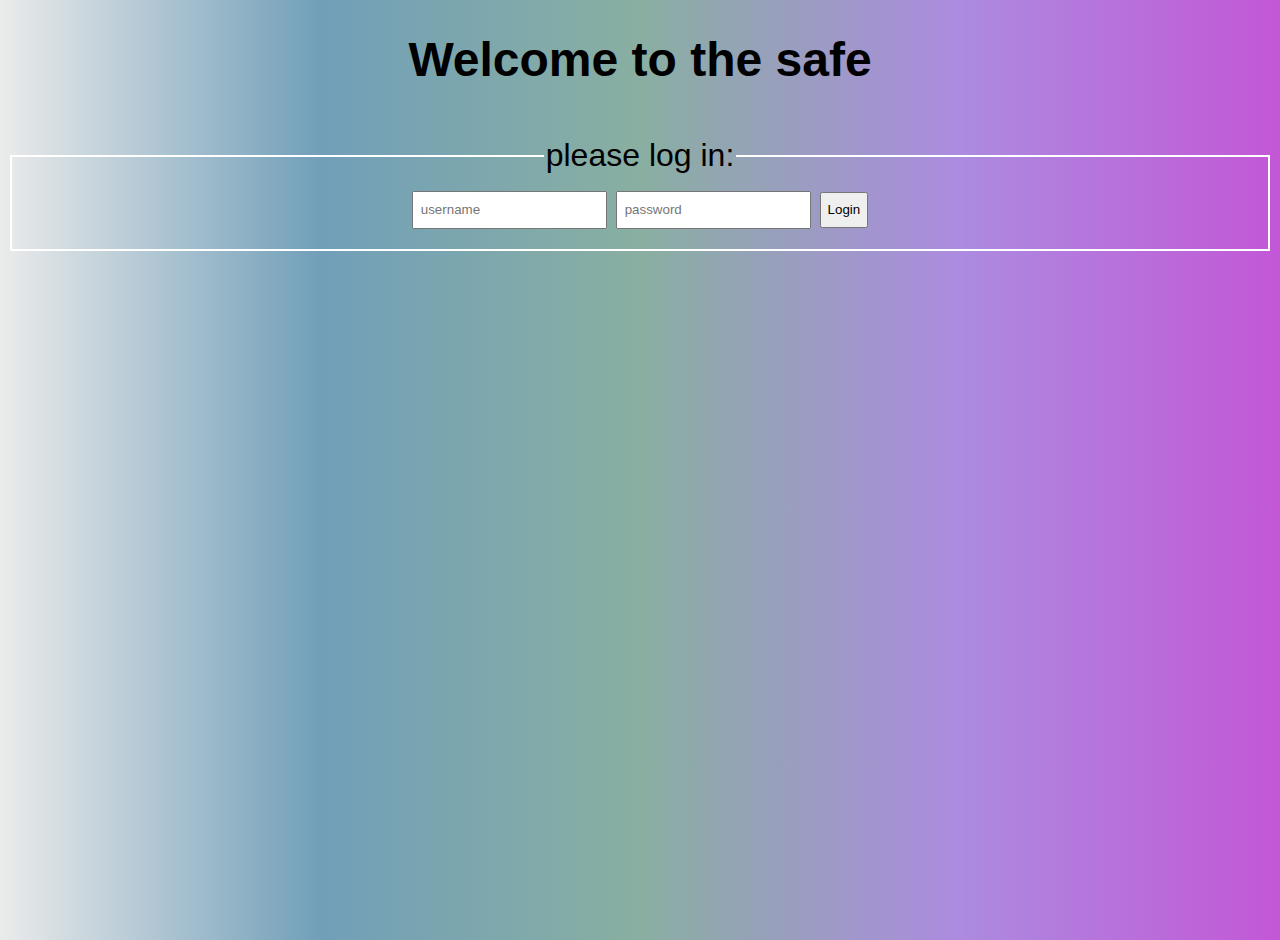
<file: index.html>
<!DOCTYPE html>
<html lang="en">

<head>
    <meta charset="UTF-8">
    <meta name="viewport" content="width=device-width, initial-scale=1.0">
    <meta http-equiv="X-UA-Compatible" content="ie=edge">
    <title>Safe Content</title>
    <link rel="stylesheet" href="css/main.css">
</head>

<body>
    <h1 class="header">Welcome to the safe </h1>
    <p class="admin-link hide"></p>
    <div class="login-form">
        <fieldset>
            <legend>please log in:</legend>
            <input class="username-input" type="text" placeholder="username" />
            <input class="pass-input" type="password" placeholder="password" />
            <button class="login-button" onclick="onCheckLogin()">Login</button>
        </fieldset>
        <h2 class="msg"></h2>
    </div>
    <div class="main-content"></div>
    <script>
        var passInput = document.querySelector('.pass-input');
        passInput.addEventListener("keyup", function (event) {
            if (event.keyCode === 13) {
                event.preventDefault();
                document.querySelector(".login-button").click();
            }
        });
    </script>
    <script src="js/safe-service.js"></script>
    <script src="js/safe-controller.js"></script>
</body>

</html>
</file>
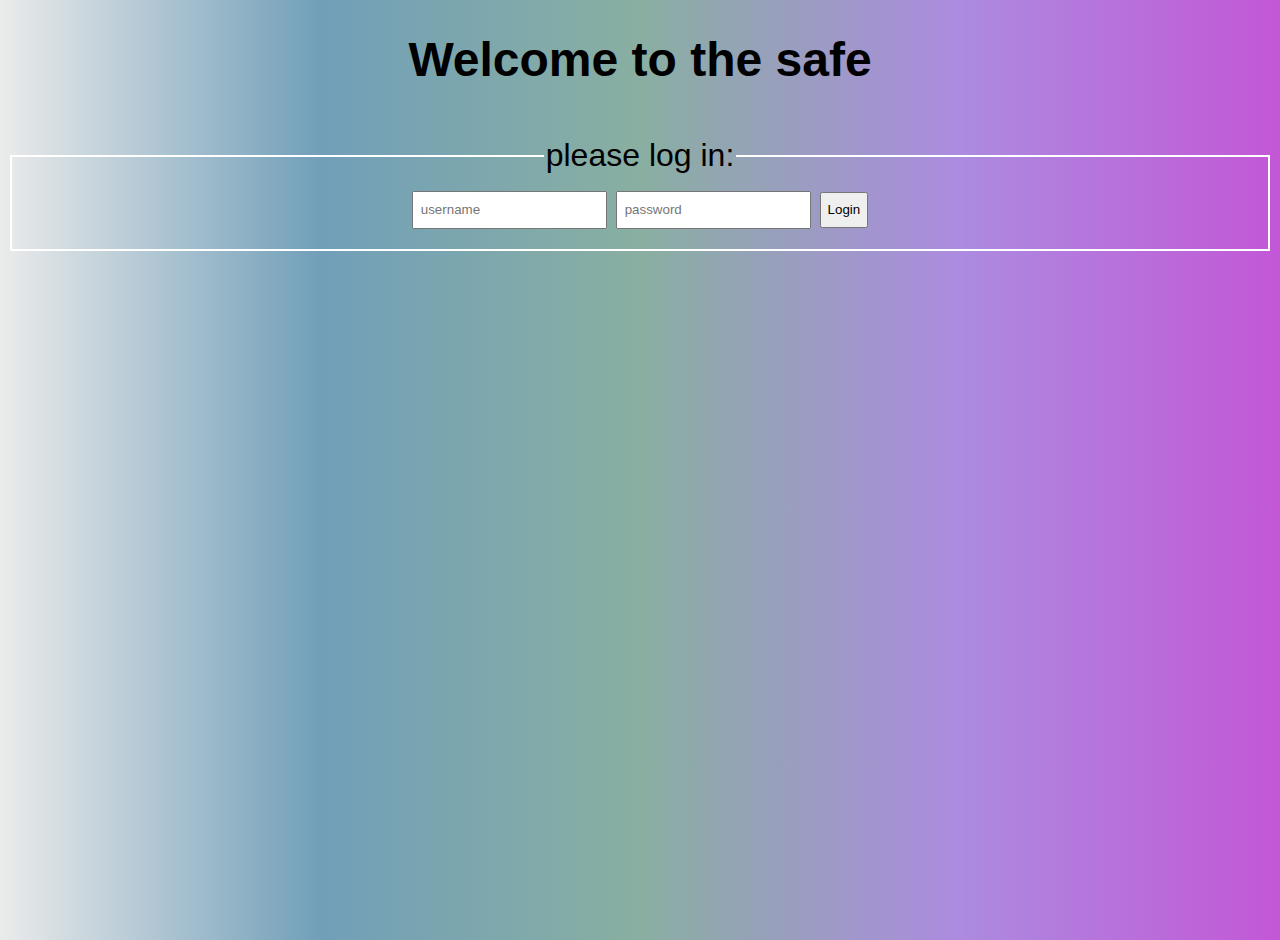
<file: admin.html>
<!DOCTYPE html>
<html lang="en">

<head>
    <meta charset="UTF-8">
    <meta name="viewport" content="width=device-width, initial-scale=1.0">
    <meta http-equiv="X-UA-Compatible" content="ie=edge">
    <title>Admins Area</title>
    <link rel="stylesheet" href="css/admin.css">
</head>

<body onload="renderAdminsArea()">
    <h1>Welcome dear admin, </h1>
    <div class="sort-select">
            Sort By:
            <select class="sort-by" onchange="onSetSort(this.value)">
                <option hidden>Select</option>
                <option>username</option>
                <option>Last Login</option>
            </select>
    </div>
    <div class="admin-panel">
        
    </div>
    <a href="index.html" onclick="logOut()">logout</a>
    <script src="js/safe-service.js"></script>
    <script src="js/safe-controller.js"></script>
</body>

</html>
</file>
<file: css/main.css>
body {
    background-image: linear-gradient(to right, #ebebeb, #719fb9, #89afa1, #ac8be0, #c357d6);
    font-family: 'Trebuchet MS', 'Lucida Sans Unicode', 'Lucida Grande', 'Lucida Sans', Arial, sans-serif;
    height: 100vh;
}

fieldset {
    margin-top: 50px;
    text-align: center;
    font-size: 2rem;
    border: 2px solid white;
}

input {
    padding: 7px;
    height: 20px;
}

button {
    height: 36px;
}

.header {
    text-align: center;
    font-size: 3rem;
    margin-bottom: 0px;
}

.msg {
    font-size: 2rem;
    color: red;
    text-align: center;
}

.hide {
    display: none;
}

.article {
    opacity: 1;
    background-color: rgba(255, 255, 255, 0.705);
    margin: auto;
    height: 425px;
    width: 80%;
    padding: 0 20px;
    padding-top: 20px;
    border-right: 2px solid black;
    border-left: 2px solid black;
    column-count: 4;
    column-gap: 20px;
    column-rule: 2px dotted rgba(0, 0, 0, 0.603);
    text-align: left;
    font-size: 25px;
    box-shadow: 10px 10px 20px black;
    font-family: 'Segoe UI', Tahoma, Geneva, Verdana, sans-serif;
    -webkit-margin-top-collapse: discard;
    transition-delay: .5s;
    transition: .5s;
}

.article span {
    font-weight: bold;
}

img {
    height: 340px;
    width: 600px;
    border: 3px solid black;
}
.images{
    display: flex;
    flex-direction: row;
    justify-content: center;
}

.logout-btn {
    margin-left: 940px;
    margin-bottom: 10px;
}

.admin-link{
    text-align: center;
    margin-top: 0px;
    font-size: 2rem;
    margin-bottom: 0px;
}
</file>
<file: css/admin.css>
body {
    background-image: linear-gradient(to right, #ebebeb, #719fb9, #89afa1, #ac8be0, #c357d6);
    font-family: 'Trebuchet MS', 'Lucida Sans Unicode', 'Lucida Grande', 'Lucida Sans', Arial, sans-serif;
    height: 100vh;
}

h1{
    font-size: 3rem;
}

h2{
    font-size: 2.5rem;
    text-align: center; 
    text-decoration: underline; 
}

td, th {
    border: 2px solid black;
}

table {
    font-size: 2rem;
    margin-left:auto; 
    margin-right:auto;
    padding: 15px;
    text-align: center;
    width: 80%;
}

th {
    background-color: rgba(255, 255, 255, 0.219);
    height: 50px;
    font-weight: bolder;
    font-size: 2.5rem;
}

a{
    font-size: 2rem;
}

.sort-select{
    font-size: 2rem;
}

.sort-by{
    font-size: 1.5rem;
}
</file>
